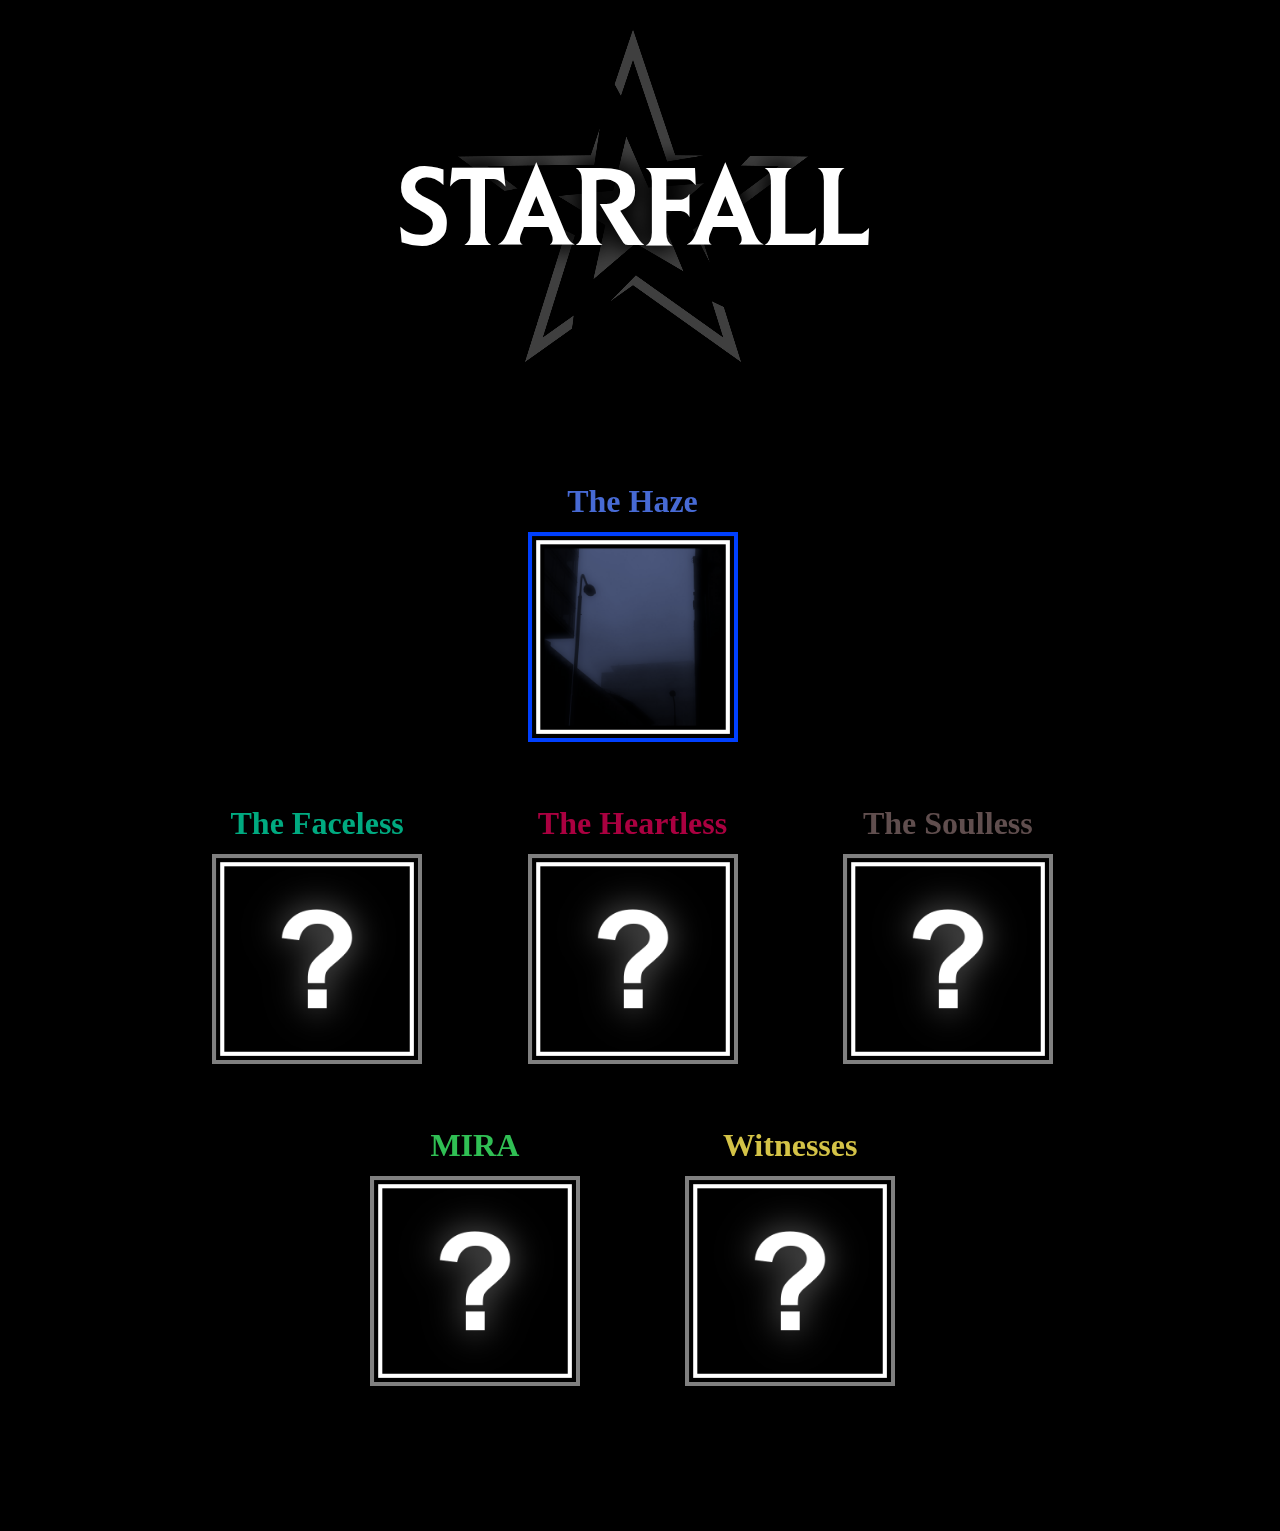
<file: index.html>
<head>
  <title>Starfall</title>
  <meta name="description" content="Welcome to Starfall." />
  <meta
    property="og:image"
    content="https://raw.githubusercontent.com/AlphaExtraction/starfall/refs/heads/main/images/asteria4x.png"
  />
  <link rel="icon" href="images/asteria.png" />
  <link rel="stylesheet" href="styles.css" />
  <script src="scripts/index.js"></script>
</head>

<style>
  .mainsec {
    opacity: 0;
  }
</style>

<body class="stop-scrolling" style="background-color: #000">
  <div
    style="
      display: block;
      max-width: 1020px;
      margin-inline: auto;
      color: #fff;
      padding: 120px 120px 120px 120px;
      font-family: cambria;
      font-size: 16pt;
      line-height: 150%;
      background-color: #0100;
    "
  >
    <!-- LOGO -->
    <p
      class="titletxt"
      style="
        color: white;
        position: absolute;
        font-size: 75pt;
        left: 0;
        right: 0;
        top: 0;
        bottom: 0;
        margin: 200px auto;
        transform-origin: 50% 50%;
        text-shadow: 0 0 25px #000, 0 0 25px #000, 0 0 25px #000;
        pointer-events: none;
        z-index: 1;
        opacity: 0;
      "
      id="titletxt"
    >
      STARFALL
    </p>
    <img
      id="thestar"
      style="
        display: block;
        position: absolute;
        left: 0;
        right: 0;
        top: 0;
        bottom: 0;
        margin: -200px auto;
        transform-origin: 50% 53.81968%;
        opacity: 0;
        scale: 0.5;
        pointer-events: none;
      "
      src="images/asteria8x.png"
      alt="The Star"
      width="768"
      height="768"
    />

    <!-- PAGE LIST -->
    <div class="mainsec">
      <p
        style="
          font-family: serif;
          text-align: center;
          font-size: 40pt;
          color: fff;
          padding-top: 250px;
        "
      >
        <b></b>
      </p>
      <div style="text-align: center; margin: 0 auto">
        <a
          href="haze.html"
          width="210px"
          style="
            display: inline-block;
            text-decoration: none;
            color: inherit;
            text-align: center;
            font-size: 24pt;
            margin: 0 50px 25px 50px;
          "
        >
          <b style="color: 476ad4">The Haze</b>
          <img
            src="images/hazeCityIcon.png"
            width="210px"
            height="210px"
            style="
              display: block;
              margin-left: auto;
              margin-right: auto;
              margin-top: 15px;
            "
          />
        </a>
      </div>
    </div>
    <div class="mainsec">
      <p
        style="
          font-family: serif;
          text-align: center;
          font-size: 30pt;
          color: fff;
        "
      >
        <b></b>
      </p>
      <div style="text-align: center; margin: 0 auto">
        <div
          class="divclickx"
          id="mira"
          width="210px"
          style="
            display: inline-block;
            cursor: auto;
            text-align: center;
            font-size: 24pt;
            margin: 0 50px 25px 50px;
          "
        >
          <b style="color: #00aa80">The Faceless</b>
          <img
            src="images/unknown.png"
            width="210px"
            height="210px"
            style="
              display: block;
              margin-left: auto;
              margin-right: auto;
              margin-top: 15px;
            "
          />
        </div>
        <div
          class="divclickx"
          id="mira"
          width="210px"
          style="
            display: inline-block;
            cursor: auto;
            text-align: center;
            font-size: 24pt;
            margin: 0 50px 25px 50px;
          "
        >
          <b style="color: #aa0040">The Heartless</b>
          <img
            src="images/unknown.png"
            width="210px"
            height="210px"
            style="
              display: block;
              margin-left: auto;
              margin-right: auto;
              margin-top: 15px;
            "
          />
        </div>
        <div
          class="divclickx"
          id="the_faceless"
          width="210px"
          style="
            display: inline-block;
            cursor: auto;
            text-align: center;
            font-size: 24pt;
            margin: 0 50px 25px 50px;
          "
        >
          <b style="color: #604e4e">The Soulless</b>
          <img
            src="images/unknown.png"
            width="210px"
            height="210px"
            style="
              display: block;
              margin-left: auto;
              margin-right: auto;
              margin-top: 15px;
            "
          />
        </div>
      </div>
    </div>
    <div class="mainsec">
      <p
        style="
          font-family: serif;
          text-align: center;
          font-size: 30pt;
          color: fff;
        "
      >
        <b></b>
      </p>
      <div style="text-align: center; margin: 0 auto">
        <div
          width="210px"
          style="
            display: inline-block;
            cursor: auto;
            text-align: center;
            font-size: 24pt;
            margin: 0 50px 25px 50px;
          "
        >
          <b style="color: #30bf54">MIRA</b>
          <img
            src="images/unknown.png"
            width="210px"
            height="210px"
            style="
              display: block;
              margin-left: auto;
              margin-right: auto;
              margin-top: 15px;
            "
          />
        </div>
        <div
          class="divclickx"
          id="witnesses"
          width="210px"
          style="
            display: inline-block;
            cursor: auto;
            text-align: center;
            font-size: 24pt;
            margin: 0 50px 25px 50px;
          "
        >
          <b style="color: D4C347">Witnesses</b>
          <img
            src="images/unknown.png"
            width="210px"
            height="210px"
            style="
              display: block;
              margin-left: auto;
              margin-right: auto;
              margin-top: 15px;
            "
          />
        </div>
      </div>
    </div>
  </div>
</body>
</file>
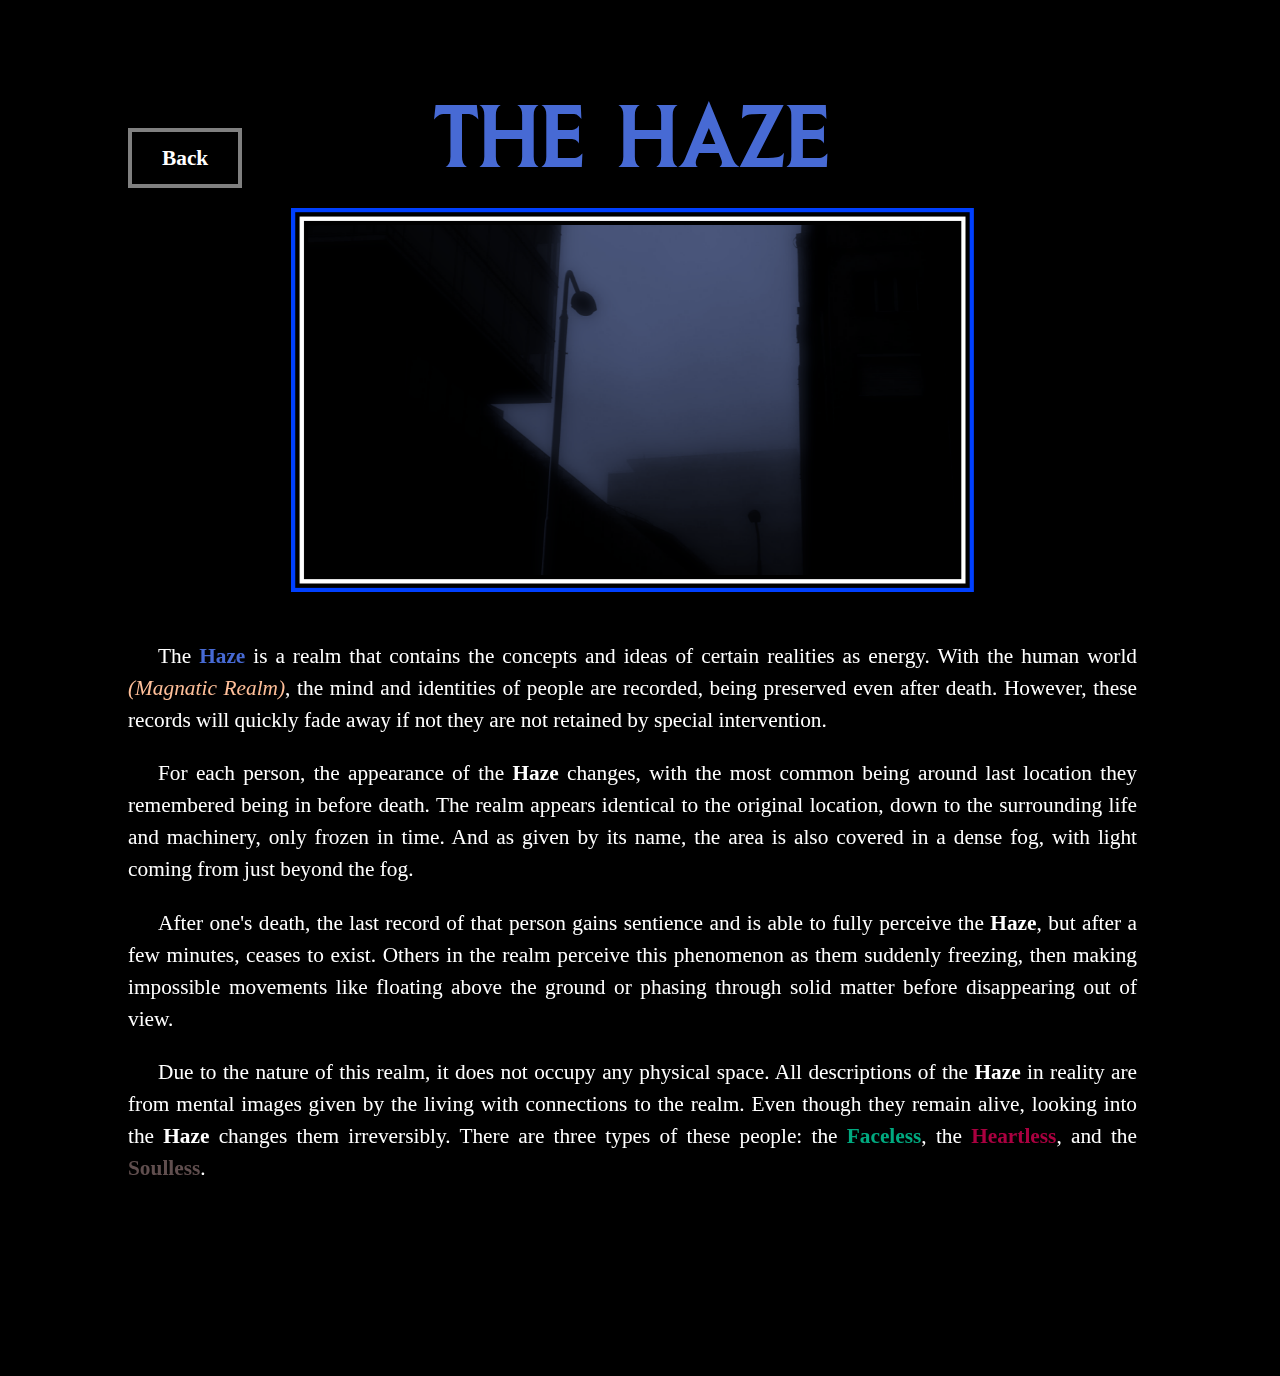
<file: haze.html>
<head>
  <title>The Haze</title>
  <meta name="description" content="Realm of Consciousness" />
  <meta
    property="og:image"
    content="https://raw.githubusercontent.com/AlphaExtraction/starfall/refs/heads/main/images/hazeCityIcon.png"
  />
  <link rel="icon" href="images/asteria.png" />
  <link rel="stylesheet" href="styles.css" />
  <script src="scripts/animate.js"></script>
</head>

<body style="background-color: #000; opacity: 0">
  <div
    style="
      display: block;
      max-width: 1020px;
      margin-inline: auto;
      color: #fff;
      padding: 120px 120px 120px 120px;
      font-family: cambria;
      font-size: 16pt;
      line-height: 150%;
      background-color: #1110;
    "
  >
    <a
      href="index.html#home"
      style="
        display: inline-block;
        text-decoration: none;
        color: inherit;
        position: absolute;
        padding: 10px 30px;
        font-weight: bold;
        background-color: #000;
        border: 4px solid #808080;
      "
    >
      Back
    </a>
    <p style="color: 476ad4" class="titletxt" id="titletxt">THE HAZE</p>
    <img
      class="image"
      style="
        display: block;
        margin-bottom: 36pt;
        margin-left: auto;
        margin-right: auto;
      "
      src="images/hazeCity.png"
      alt="The Haze"
      width="683"
      height="384"
    />
    <p class="par p1">
      The <b class="spectext haze">Haze</b> is a realm that contains the
      concepts and ideas of certain realities as energy. With the human world
      <i class="spectext magna">(Magnatic Realm)</i>, the mind and identities of
      people are recorded, being preserved even after death. However, these
      records will quickly fade away if not they are not retained by special
      intervention.
    </p>
    <!--Human knowledge of the <b>Haze</b> comes from firsthand accounts,
      with each account varying drastically. However, common sights include
      dense fog, familiar locations, and silhouetted figures. Some of the
      figures stand and walk around normally, but most of them were seen
      floating in the air and walking through walls.-->
    <p class="par p1">
      For each person, the appearance of the <b>Haze</b> changes, with the most
      common being around last location they remembered being in before death.
      The realm appears identical to the original location, down to the
      surrounding life and machinery, only frozen in time. And as given by its
      name, the area is also covered in a dense fog, with light coming from just
      beyond the fog.
    </p>
    <p class="par p1">
      After one's death, the last record of that person gains sentience and is
      able to fully perceive the <b>Haze</b>, but after a few minutes, ceases to
      exist. Others in the realm perceive this phenomenon as them suddenly
      freezing, then making impossible movements like floating above the ground
      or phasing through solid matter before disappearing out of view.
    </p>
    <p class="par p2">
      Due to the nature of this realm, it does not occupy any physical space.
      All descriptions of the <b>Haze</b> in reality are from mental images
      given by the living with connections to the realm. Even though they remain
      alive, looking into the <b>Haze</b> changes them irreversibly. There are
      three types of these people: the <b class="spectext face">Faceless</b>,
      the <b class="spectext heart">Heartless</b>, and the
      <b class="spectext soul">Soulless</b>.
    </p>
  </div>
</body>
</file>
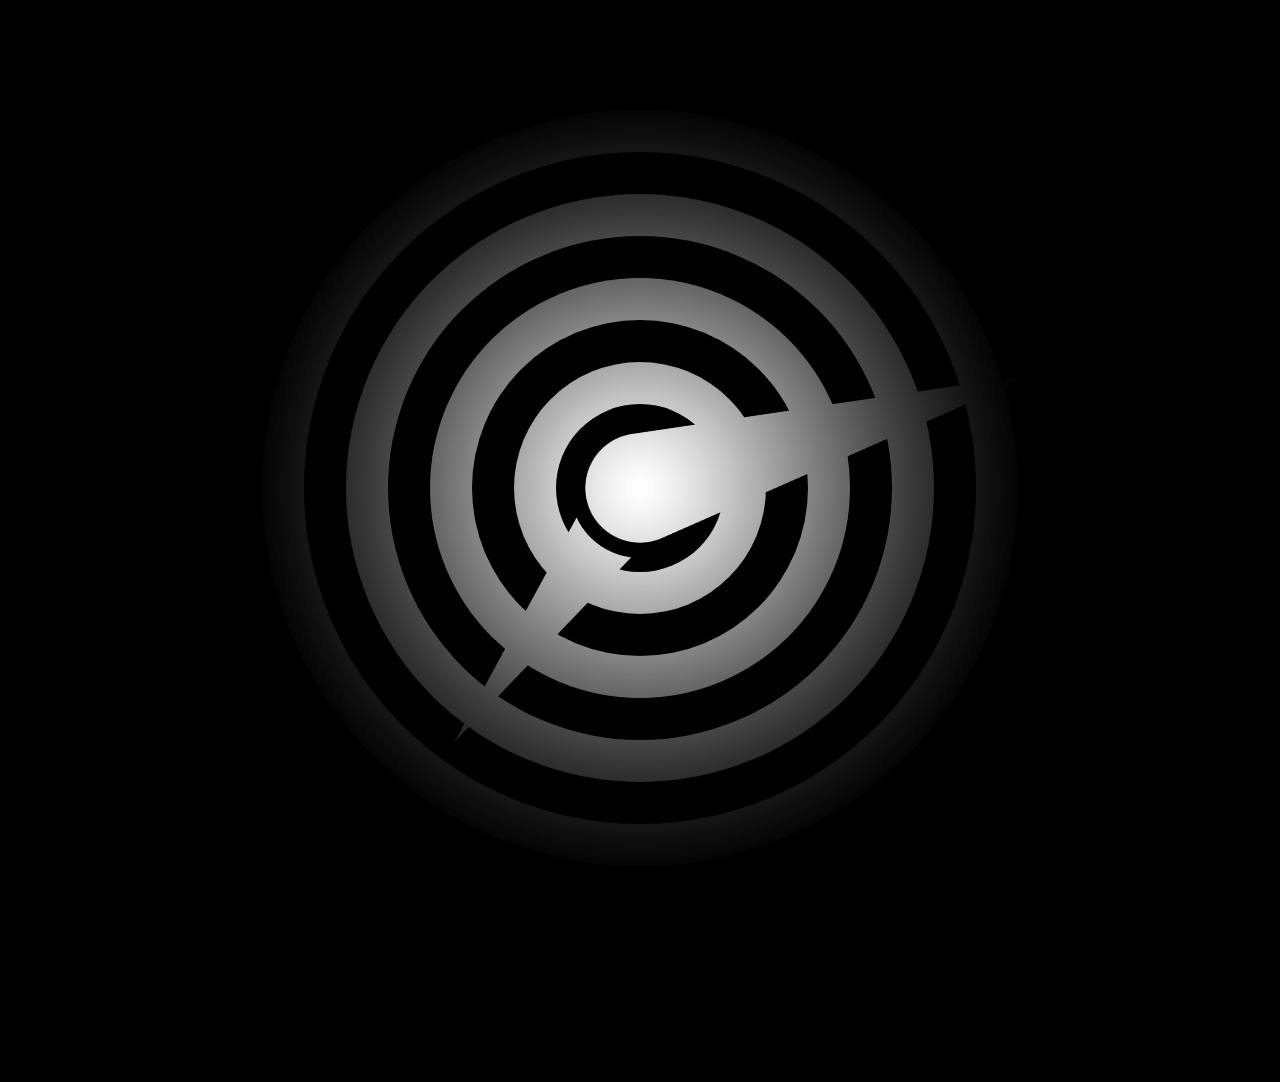
<file: midnight.html>
<head>
  <title>Midnight</title>
  <meta name="description" content="The Clock" />
  <meta
    property="og:image"
    content="https://raw.githubusercontent.com/AlphaExtraction/starfall/refs/heads/main/images/arise.png"
  />
  <link rel="icon" href="images/arise.png" />
  <script src="scripts/res1.js"></script>
</head>

<body style="background-color: #000; opacity: 0">
  <div
    style="
      display: block;
      max-width: 840px;
      margin-inline: auto;
      color: #fff;
      padding: 60px 120px 60px 120px;
      font-family: cambria;
      font-size: 90pt;
      font-weight: bold;
      line-height: 150%;
      background-color: #1110;
      text-align: center;
    "
  >
    <!--div id="" style="padding-bottom: 60px; background-color: #2220">
      12:00 AM
    </div-->
    <div style="width: 100%; text-align: center; position: relative">
      <div style="position: absolute; width: 100%; height: 100%">
        <svg viewBox="0 0 100 100">
          <circle r="50%" cx="50%" cy="50%" fill="black" id="c1" />
          <circle r="45%" cx="50%" cy="50%" fill="white" id="c2" />
          <circle r="40%" cx="50%" cy="50%" fill="black" id="c3" />
          <circle r="35%" cx="50%" cy="50%" fill="white" id="c4" />
          <circle r="30%" cx="50%" cy="50%" fill="black" id="c5" />
          <circle r="25%" cx="50%" cy="50%" fill="white" id="c6" />
          <circle r="20%" cx="50%" cy="50%" fill="black" id="c7" />
          <circle r="15%" cx="50%" cy="50%" fill="white" id="c8" />
          <circle r="10%" cx="50%" cy="50%" fill="black" id="c9" />
          <circle r="5%" cx="50%" cy="50%" fill="white" id="cA" />
          <circle r="0%" cx="50%" cy="50%" fill="black" id="cB" />
          <circle r="0%" cx="50%" cy="50%" fill="white" id="cC" />
        </svg>
      </div>
      <div style="position: absolute; width: 100%; height: 100%">
        <img src="images/clockHand1.png" width="100%" id="hand1" />
      </div>
      <div style="position: absolute; width: 100%; height: 100%">
        <img src="images/clockHand2.png" width="100%" id="hand2" />
      </div>
      <div style="position: absolute; width: 100%; height: 100%; opacity: 0">
        <img
          src="images/clockHand2.png"
          width="100%"
          style="transform: rotate(45deg)"
        />
      </div>
      <div style="position: absolute; width: 100%; height: 100%">
        <img src="images/vignette.webp" width="100%" />
      </div>
      <div style="position: absolute; width: 100%; height: 100%">
        <svg viewBox="0 0 100 100">
          <circle r="0%" cx="50%" cy="50%" fill="black" id="cD" />
        </svg>
      </div>
      <div
        style="
          position: absolute;
          width: 100%;
          height: 100%;
          mix-blend-mode: multiply;
        "
      >
        <svg viewBox="0 0 100 100">
          <circle r="50%" cx="50%" cy="50%" fill="#20FF0000" />
        </svg>
      </div>
    </div>
  </div>
</body>
</file>
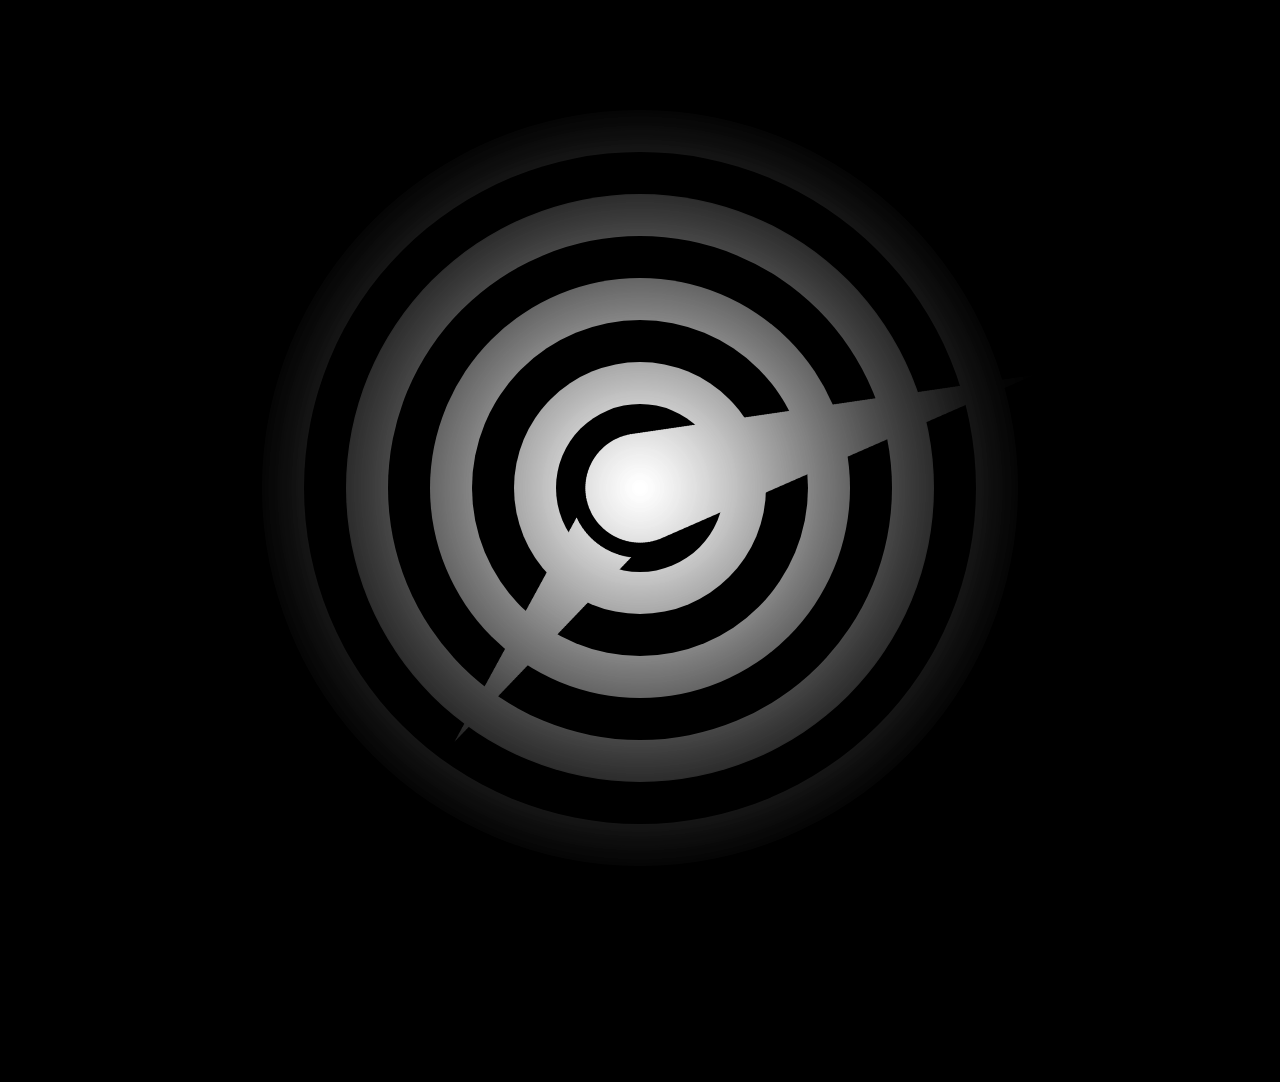
<file: r1.html>
<head>
  <title>Reawakening</title>
  <meta name="description" content="Tolot wakes up" />
  <link rel="icon" href="images/arise.png" />
  <script src="scripts/r1.js"></script>
</head>

<body style="background-color: #000; opacity: 0">
  <div
    style="
      display: block;
      max-width: 840px;
      margin-inline: auto;
      color: #f00;
      padding: 60px 120px 60px 120px;
      font-family: cambria;
      font-size: 30pt;
      font-weight: bold;
      line-height: 150%;
      background-color: #000;
      text-align: center;
    "
  >
    <div style="width: 100%; text-align: center; position: relative">
      <div style="position: absolute; width: 100%; height: 100%">
        <svg viewBox="0 0 100 100">
          <circle r="50%" cx="50%" cy="50%" fill="black" id="c1" />
          <circle r="0%" cx="50%" cy="50%" fill="white" id="c2" />
          <circle r="0%" cx="50%" cy="50%" fill="black" id="c3" />
        </svg>
      </div>
      <div style="position: absolute; width: 100%; height: 100%; opacity: 0">
        <img
          src="images/clockHand2.png"
          width="100%"
          style="transform: rotate(45deg)"
        />
      </div>
      <!--div
        style="
          position: absolute;
          width: 100%;
          height: 100%;
          background-color: #f004;
        "
      >
        <div
          style="
            position: relative;
            width: 100%;
            text-align: center;
            top: 300px;
            transform: translateY(50%);
          "
        >
          this is sum text
        </div>
      </div-->
      <div style="position: absolute; width: 100%; height: 100%">
        <img src="" width="100%" id="t1" />
      </div>
      <div style="position: absolute; width: 100%; height: 100%">
        <img src="" width="100%" id="t2" />
      </div>
      <div style="position: absolute; width: 100%; height: 100%">
        <img src="images/vignette.webp" width="100%" />
      </div>
      <div
        style="
          position: absolute;
          width: 100%;
          height: 100%;
          mix-blend-mode: multiply;
        "
      >
        <svg viewBox="0 0 100 100">
          <circle r="50%" cx="50%" cy="50%" fill="#20FF00" />
        </svg>
      </div>
    </div>
  </div>
</body>
</file>
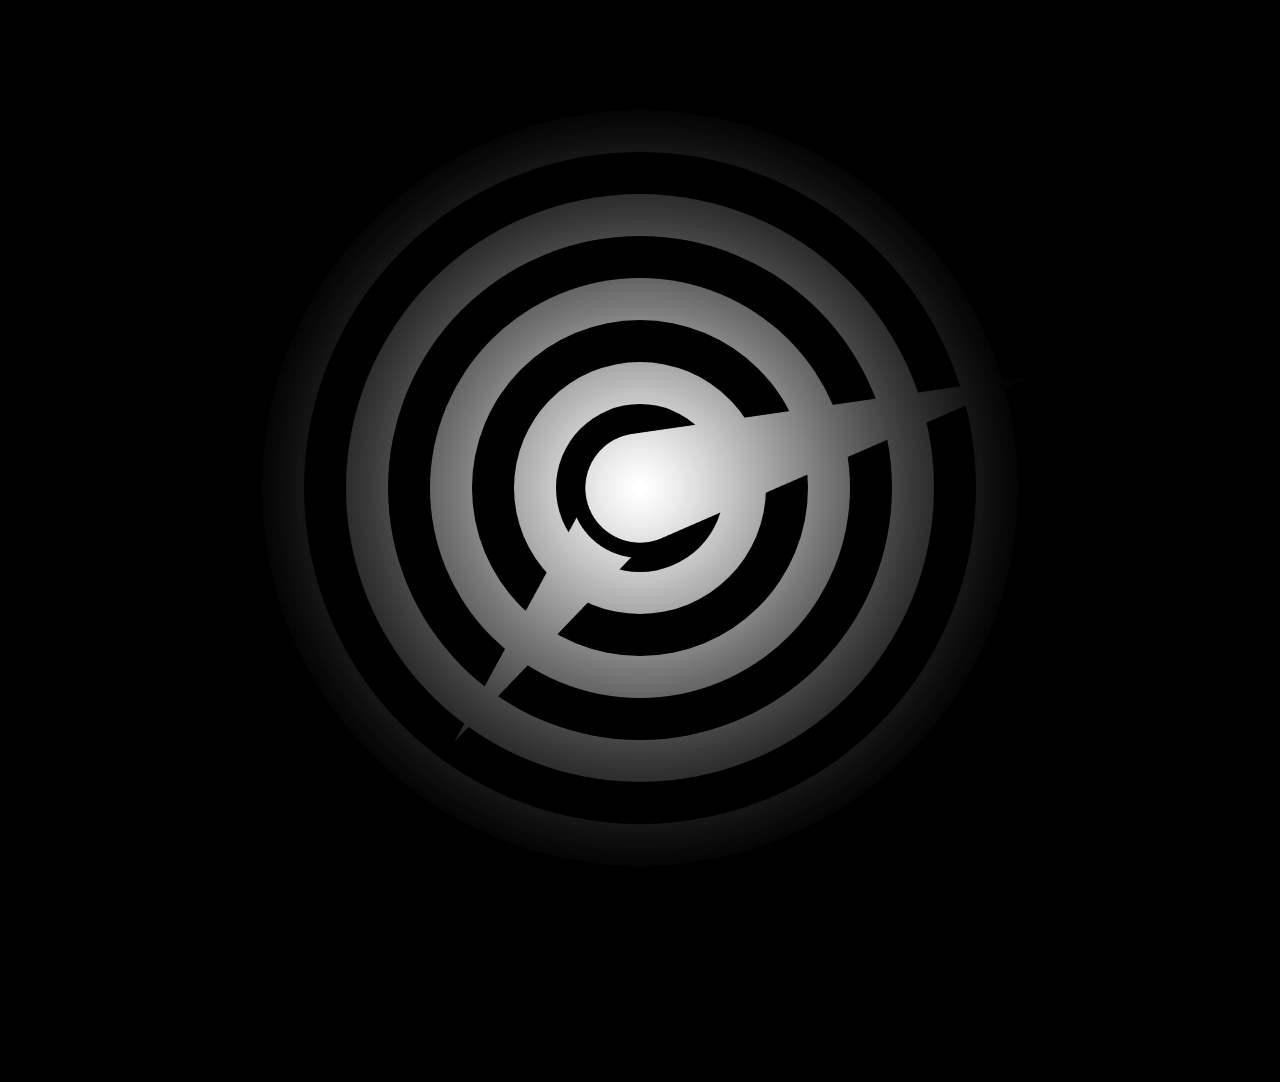
<file: resurrection_one.html>
<head>
  <title>Resurrection One</title>
  <meta name="description" content="The Devil lives" />
  <link rel="icon" href="images/arise.png" />
  <script src="scripts/r1.js"></script>
</head>

<body style="background-color: #000">
  <div
    style="
      display: block;
      max-width: 840px;
      margin-inline: auto;
      color: #fff;
      padding: 60px 120px 60px 120px;
      font-family: cambria;
      font-size: 90pt;
      font-weight: bold;
      line-height: 150%;
      background-color: #1110;
      text-align: center;
    "
  >
    <!--div id="" style="padding-bottom: 60px; background-color: #2220">
      12:00 AM
    </div-->
    <div style="width: 100%; text-align: center; position: relative">
      <div style="position: absolute; width: 100%; height: 100%">
        <svg viewBox="0 0 100 100">
          <circle r="50%" cx="50%" cy="50%" fill="white" />
        </svg>
      </div>
      <div
        style="
          position: absolute;
          width: 100%;
          height: 100%;
          mix-blend-mode: difference;
        "
      >
        <img src="images/clockHand1.png" width="100%" />
      </div>
      <div
        style="
          position: absolute;
          width: 100%;
          height: 100%;
          mix-blend-mode: difference;
        "
      >
        <img src="images/clockHand2.png" width="100%" />
      </div>
      <div
        style="
          position: absolute;
          width: 100%;
          height: 100%;
          mix-blend-mode: multiply;
        "
      >
        <svg viewBox="0 0 100 100">
          <circle r="50%" cx="50%" cy="50%" fill="black" id="c1" />
          <circle r="45%" cx="50%" cy="50%" fill="white" id="c2" />
          <circle r="40%" cx="50%" cy="50%" fill="black" id="c3" />
          <circle r="35%" cx="50%" cy="50%" fill="white" id="c4" />
          <circle r="30%" cx="50%" cy="50%" fill="black" id="c5" />
          <circle r="25%" cx="50%" cy="50%" fill="white" id="c6" />
          <circle r="20%" cx="50%" cy="50%" fill="black" id="c7" />
          <circle r="15%" cx="50%" cy="50%" fill="white" id="c8" />
          <circle r="10%" cx="50%" cy="50%" fill="black" id="c9" />
          <circle r="5%" cx="50%" cy="50%" fill="white" id="cA" />
          <circle r="0%" cx="50%" cy="50%" fill="black" id="cB" />
          <circle r="0%" cx="50%" cy="50%" fill="white" id="cC" />
        </svg>
      </div>
      <div style="position: absolute; width: 100%; height: 100%">
        <img src="images/vignette.webp" width="100%" />
      </div>
    </div>
  </div>
</body>
</file>
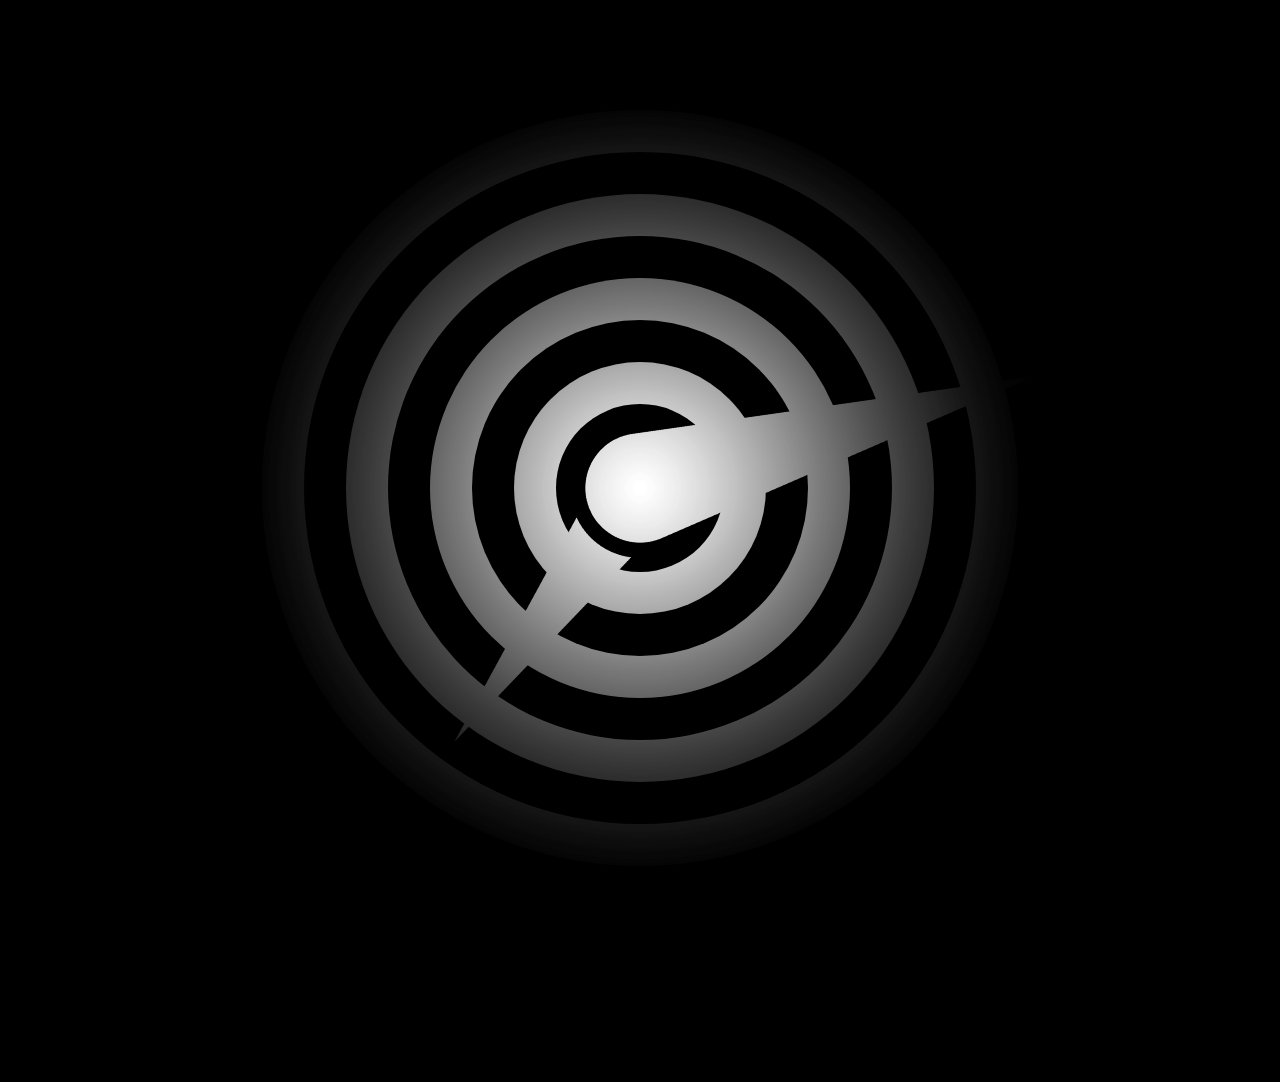
<file: tolot_awake.html>
<head>
  <title>Tolot 001</title>
  <meta name="description" content="Tolot wakes up" />
  <link rel="icon" href="images/arise.png" />
  <script src="scripts/r1.js"></script>
</head>

<body style="background-color: #000; opacity: 0">
  <div
    style="
      display: block;
      max-width: 840px;
      margin-inline: auto;
      color: #f00;
      padding: 60px 120px 60px 120px;
      font-family: cambria;
      font-size: 30pt;
      font-weight: bold;
      line-height: 150%;
      background-color: #000;
      text-align: center;
    "
  >
    <div style="width: 100%; text-align: center; position: relative">
      <div style="position: absolute; width: 100%; height: 100%">
        <svg viewBox="0 0 100 100">
          <circle r="50%" cx="50%" cy="50%" fill="black" id="c1" />
          <circle r="0%" cx="50%" cy="50%" fill="white" id="c2" />
          <circle r="0%" cx="50%" cy="50%" fill="black" id="c3" />
        </svg>
      </div>
      <div style="position: absolute; width: 100%; height: 100%; opacity: 0">
        <img
          src="images/clockHand2.png"
          width="100%"
          style="transform: rotate(45deg)"
        />
      </div>
      <!--div
        style="
          position: absolute;
          width: 100%;
          height: 100%;
          background-color: #f004;
        "
      >
        <div
          style="
            position: relative;
            width: 100%;
            text-align: center;
            top: 300px;
            transform: translateY(50%);
          "
        >
          this is sum text
        </div>
      </div-->
      <div style="position: absolute; width: 100%; height: 100%">
        <img src="" width="100%" id="t1" />
      </div>
      <div style="position: absolute; width: 100%; height: 100%">
        <img src="" width="100%" id="t2" />
      </div>
      <div style="position: absolute; width: 100%; height: 100%">
        <img src="images/vignette.webp" width="100%" />
      </div>
      <div
        style="
          position: absolute;
          width: 100%;
          height: 100%;
          mix-blend-mode: multiply;
        "
      >
        <svg viewBox="0 0 100 100">
          <circle r="50%" cx="50%" cy="50%" fill="#20FF00" />
        </svg>
      </div>
    </div>
  </div>
</body>
</file>
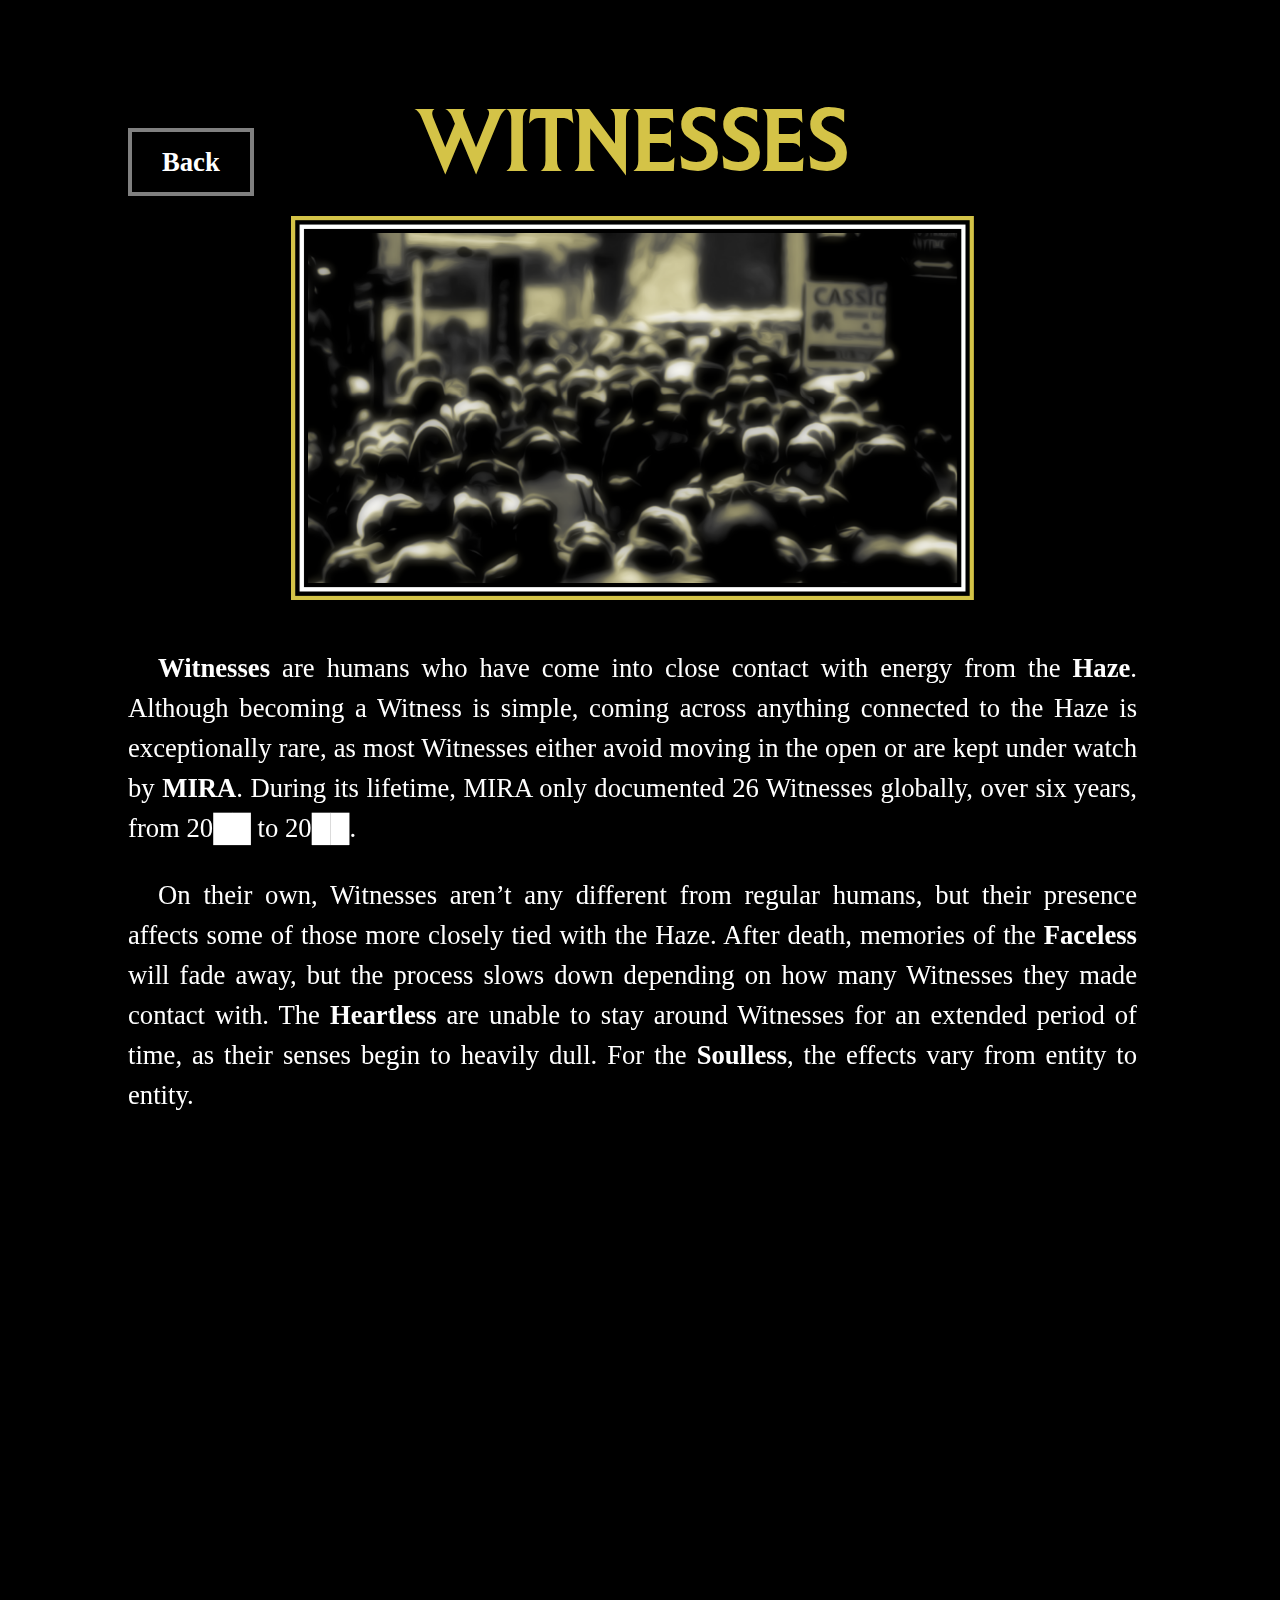
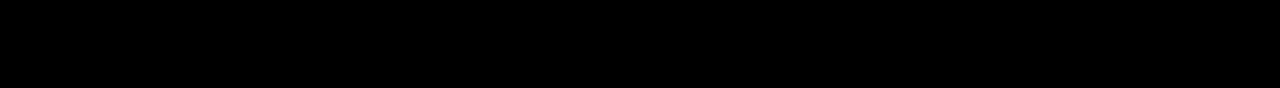
<file: witness.html>
<head>
  <title>Witnesses</title>
  <meta name="description" content="Eyes on the ground" />
  <meta
    property="og:image"
    content="https://raw.githubusercontent.com/AlphaExtraction/starfall/refs/heads/main/images/witnessesIcon.png"
  />
  <link rel="icon" href="images/asteria.png" />
  <link rel="stylesheet" href="styles.css" />
  <script src="scripts/animate.js"></script>
</head>

<body style="background-color: #000; opacity: 0">
  <div
    style="
      display: block;
      max-width: 1020px;
      margin-inline: auto;
      color: #fff;
      padding: 120px 120px 0 120px;
      font-family: cambria;
      font-size: 20pt;
      line-height: 150%;
      background-color: #1110;
    "
  >
    <a
      href="index.html#home"
      style="
        display: inline-block;
        text-decoration: none;
        color: inherit;
        position: absolute;
        padding: 10px 30px 10px 30px;
        font-weight: bold;
        background-color: #000;
        border: 4px solid #808080;
      "
    >
      Back
    </a>
    <p style="color: #d4c347" class="titletxt" id="titletxt">WITNESSES</p>
    <img
      class="image"
      style="
        display: block;
        margin-bottom: 36pt;
        margin-left: auto;
        margin-right: auto;
      "
      src="images/witnesses.png"
      alt="Witnesses"
      width="683"
      height="384"
    />
    <p class="ele par p1">
      <b class="stx wit">Witnesses</b> are humans who have come into close
      contact with energy from the <b class="stx haze">Haze</b>. Although
      becoming a <span class="stx wit2">Witness</span> is simple, coming across
      anything connected to the <span class="stx haze2">Haze</span> is
      exceptionally rare, as most <span class="stx wit2">Witnesses</span> either
      avoid moving in the open or are kept under watch by
      <b class="stx mira">MIRA</b>. During its lifetime,
      <span class="stx mira2">MIRA</span> only documented 26
      <span class="stx wit2">Witnesses</span> globally, over six years, from
      20<span style="font-family: sans-serif">██</span> to 20<span
        style="font-family: sans-serif"
        >██</span
      >.
    </p>
    <p class="ele par p1">
      On their own, <span class="stx wit2">Witnesses</span> aren’t any different
      from regular humans, but their presence affects some of those more closely
      tied with the <span class="stx haze2">Haze</span>. After death, memories
      of the <b class="stx face">Faceless</b> will fade away, but the process
      slows down depending on how many
      <span class="stx wit2">Witnesses</span> they made contact with. The
      <b class="stx heart">Heartless</b> are unable to stay around
      <span class="stx wit2" b>Witnesses</span> for an extended period of time,
      as their senses begin to heavily dull. For the
      <b class="stx soul">Soulless</b>, the effects vary from entity to entity.
    </p>
  </div>
  <div style="padding: 0 0 120px 0">
    <div
      style="
        display: block;
        max-width: 1020px;
        margin-inline: auto;
        color: #fff;
        padding: 50px 120px 0 120px;
        font-family: cambria;
        font-size: 16pt;
        line-height: 150%;
        background-color: #0100;
      "
    >
      <!-- PAGE LIST -->
      <div class="ele" style="opacity: 0">
        <p
          style="
            font-family: serif;
            text-align: center;
            font-size: 30pt;
            color: #d4c347;
          "
        >
          <b>Known Witnesses</b>
        </p>
        <div style="text-align: center; margin: 0 auto">
          <div
            width="210px"
            style="
              display: inline-block;
              cursor: auto;
              text-align: center;
              font-size: 24pt;
              margin: 5px 25px 5px 25px;
            "
          >
            <b style="color: #ff9fb7">Kayla Tran</b>
            <img
              src="images/unknown.png"
              width="210px"
              height="210px"
              style="
                display: block;
                margin-left: auto;
                margin-right: auto;
                margin-top: 15px;
              "
            />
          </div>
          <!--<div
            class="divclickx"
            id="witnesses"
            width="210px"
            style="
              display: inline-block;
              cursor: auto;
              text-align: center;
              font-size: 24pt;
              margin: 5px 25px 5px 25px;
            "
          >
            <b style="opacity: 0">?</b>
            <img
              src="images/unknown.png"
              width="210px"
              height="210px"
              style="
                display: block;
                margin-left: auto;
                margin-right: auto;
                margin-top: 15px;
              "
            />
          </div>-->
        </div>
      </div>
    </div>
  </div>
</body>
</file>
<file: styles.css>
:root {
  --hazec: #476ad4;
  --magnac: #ffbf99;
  --asterc: #ff99a6;
  --facec: #00aa80;
  --heartc: #aa0040;
  --soulc: #604e4e;
}

html {
  scrollbar-gutter: stable;
}

@font-face {
  font-family: "empire";
  src: url("fonts/Empire.ttf") format("truetype");
}

.stop-scrolling {
  height: 100%;
  overflow: hidden;
}

.titletxt {
  font-size: 60pt;
  font-family: empire;
  margin-bottom: 36pt;
  margin-top: 0;
  text-align: center;
}

.image {
  opacity: 0;
}

.par {
  text-indent: 30px;
  text-align: justify;
  opacity: 0;
}

.par.p1 {
  margin-bottom: 12pt;
}

.par.p2 {
  margin-bottom: 48pt;
}

.spectext {
  color: white;
}

.spectext.haze {
  color: var(--hazec);
}
.spectext.magna {
  color: var(--magnac);
}
.spectext.aster {
  color: var(--asterc);
}
.spectext.face {
  color: var(--facec);
}
.spectext.heart {
  color: var(--heartc);
}
.spectext.soul {
  color: var(--soulc);
}
</file>
